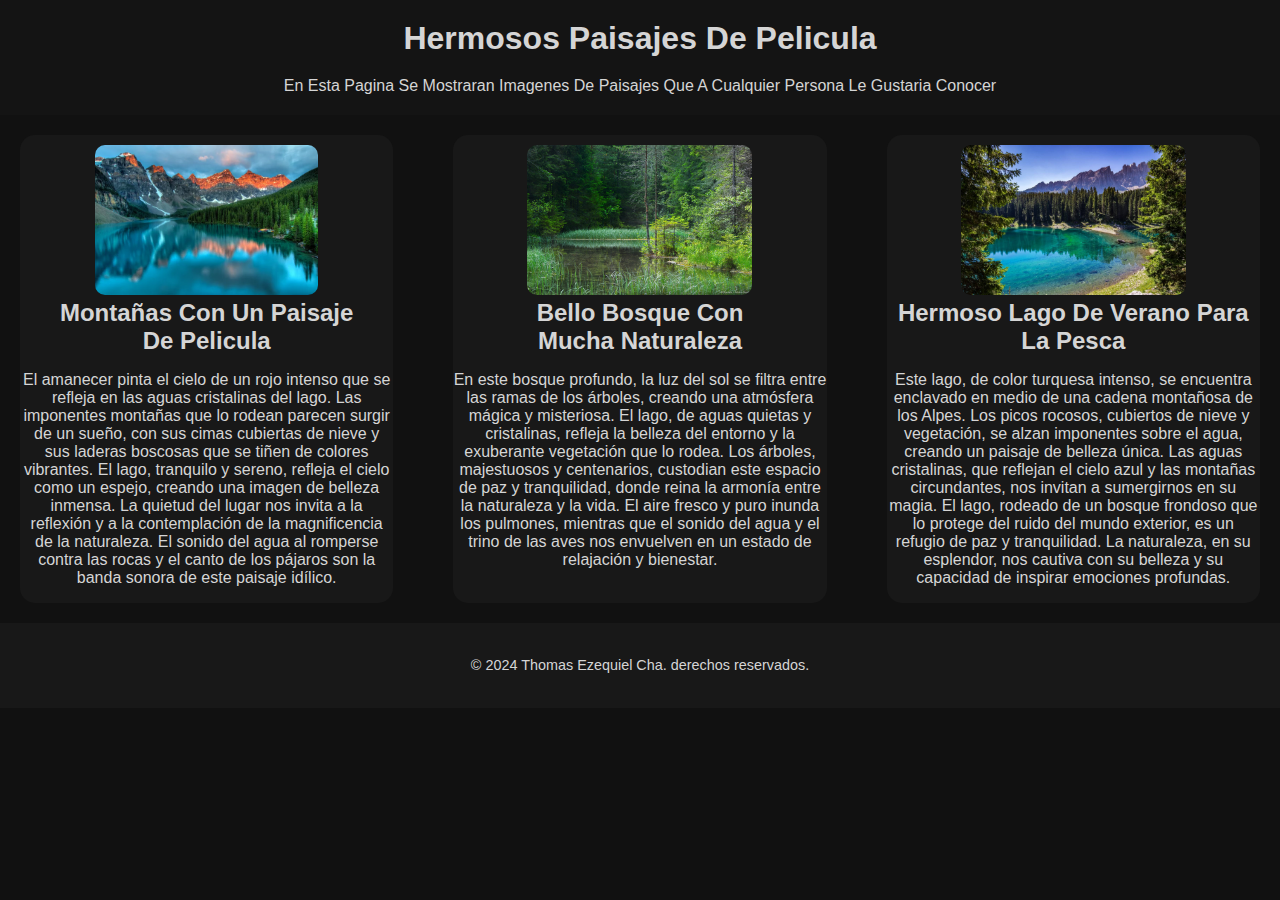
<file: Proyecto integrador 1/Flexbox-Layout/27agosto.html>
<!DOCTYPE html>
<html lang="en">
<head>
    <meta charset="UTF-8">
    <meta name="viewport" content="width=device-width, initial-scale=1.0">
    <link rel="stylesheet" href="27agosto.css">
    <title>27 de agosto</title>
</head>
<body>
    <header>
        <h1 class="Titulo">hermosos paisajes de pelicula</h1>
        <p class="parrafo">en esta pagina se mostraran imagenes de paisajes que a cualquier persona le gustaria conocer</p>
    </header>
    <section class="contenedor">

        <!--primera imagen -->
        <article class="imagen">
            <a href="imagen1.html"
            target="_blank"><img src="depositphotos_16232649-stock-photo-moraine-lake-sunrise-colorful-landscape.jpg">
            </a>
            <h2>montañas con un paisaje de pelicula</h2>
            <p>El amanecer pinta el cielo de un rojo intenso que se refleja en las aguas cristalinas del lago. Las imponentes montañas que lo rodean parecen surgir de un sueño, con sus cimas cubiertas de nieve y sus laderas boscosas que se tiñen de colores vibrantes. El lago, tranquilo y sereno, refleja el cielo como un espejo, creando una imagen de belleza inmensa. La quietud del lugar nos invita a la reflexión y a la contemplación de la magnificencia de la naturaleza. El sonido del agua al romperse contra las rocas y el canto de los pájaros son la banda sonora de este paisaje idílico.</p>
        </article>

        <!--segunda imagen -->
        <article class="imagen">
            <a href="imagen2.html"
            target="_blank"><img src="20240223PHT18067_original.jpg"></a>
            <h2>bello bosque con mucha naturaleza</h2>
            <p>En este bosque profundo, la luz del sol se filtra entre las ramas de los árboles, creando una atmósfera mágica y misteriosa. El lago, de aguas quietas y cristalinas, refleja la belleza del entorno y la exuberante vegetación que lo rodea. Los árboles, majestuosos y centenarios, custodian este espacio de paz y tranquilidad, donde reina la armonía entre la naturaleza y la vida. El aire fresco y puro inunda los pulmones, mientras que el sonido del agua y el trino de las aves nos envuelven en un estado de relajación y bienestar.</p>
        </article>
        
        <!--tercera imagen -->
        <article class="imagen">
            <a href="imagen3.html" target="_blank"><img src="image.jpg"></a>
            <h2>hermoso lago de verano para la pesca</h2>
            <p>Este lago, de color turquesa intenso, se encuentra enclavado en medio de una cadena montañosa de los Alpes. Los picos rocosos, cubiertos de nieve y vegetación, se alzan imponentes sobre el agua, creando un paisaje de belleza única. Las aguas cristalinas, que reflejan el cielo azul y las montañas circundantes, nos invitan a sumergirnos en su magia. El lago, rodeado de un bosque frondoso que lo protege del ruido del mundo exterior, es un refugio de paz y tranquilidad. La naturaleza, en su esplendor, nos cautiva con su belleza y su capacidad de inspirar emociones profundas.</p>
        </article>
    </section>
    <footer>
        <p>© 2024 Thomas Ezequiel Cha. derechos reservados.</p>
    </footer>
</body>
</html>
</file>
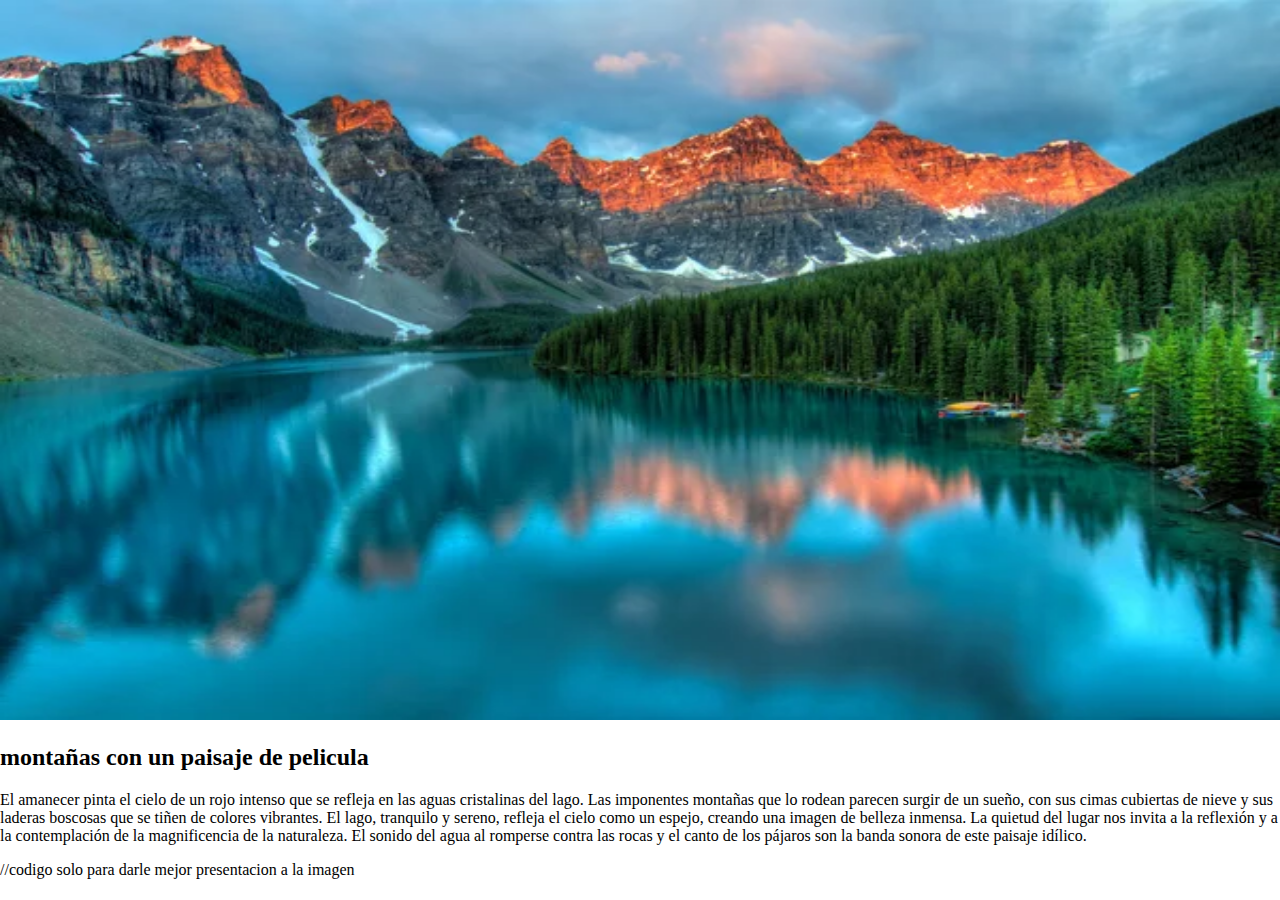
<file: Proyecto integrador 1/Flexbox-Layout/imagen1.html>
<!DOCTYPE html>
<html lang="en">
<head>
    <meta charset="UTF-8">
    <meta name="viewport" content="width=device-width, initial-scale=1.0">
    <title>Document</title>
</head>
<body>
     <article class="imagen1">
        <img src="depositphotos_16232649-stock-photo-moraine-lake-sunrise-colorful-landscape.jpg">
        <h2>montañas con un paisaje de pelicula</h2>
            <p>El amanecer pinta el cielo de un rojo intenso que se refleja en las aguas cristalinas del lago. Las imponentes montañas que lo rodean parecen surgir de un sueño, con sus cimas cubiertas de nieve y sus laderas boscosas que se tiñen de colores vibrantes. El lago, tranquilo y sereno, refleja el cielo como un espejo, creando una imagen de belleza inmensa. La quietud del lugar nos invita a la reflexión y a la contemplación de la magnificencia de la naturaleza. El sonido del agua al romperse contra las rocas y el canto de los pájaros son la banda sonora de este paisaje idílico.</p>
     </article>
     //codigo solo para darle mejor presentacion a la imagen
     <style>
        body{
            margin:0;
        }
        img{
            width: 100%;
            max-height: 80vh;
        }
     </style>

</body>
</html>
</file>
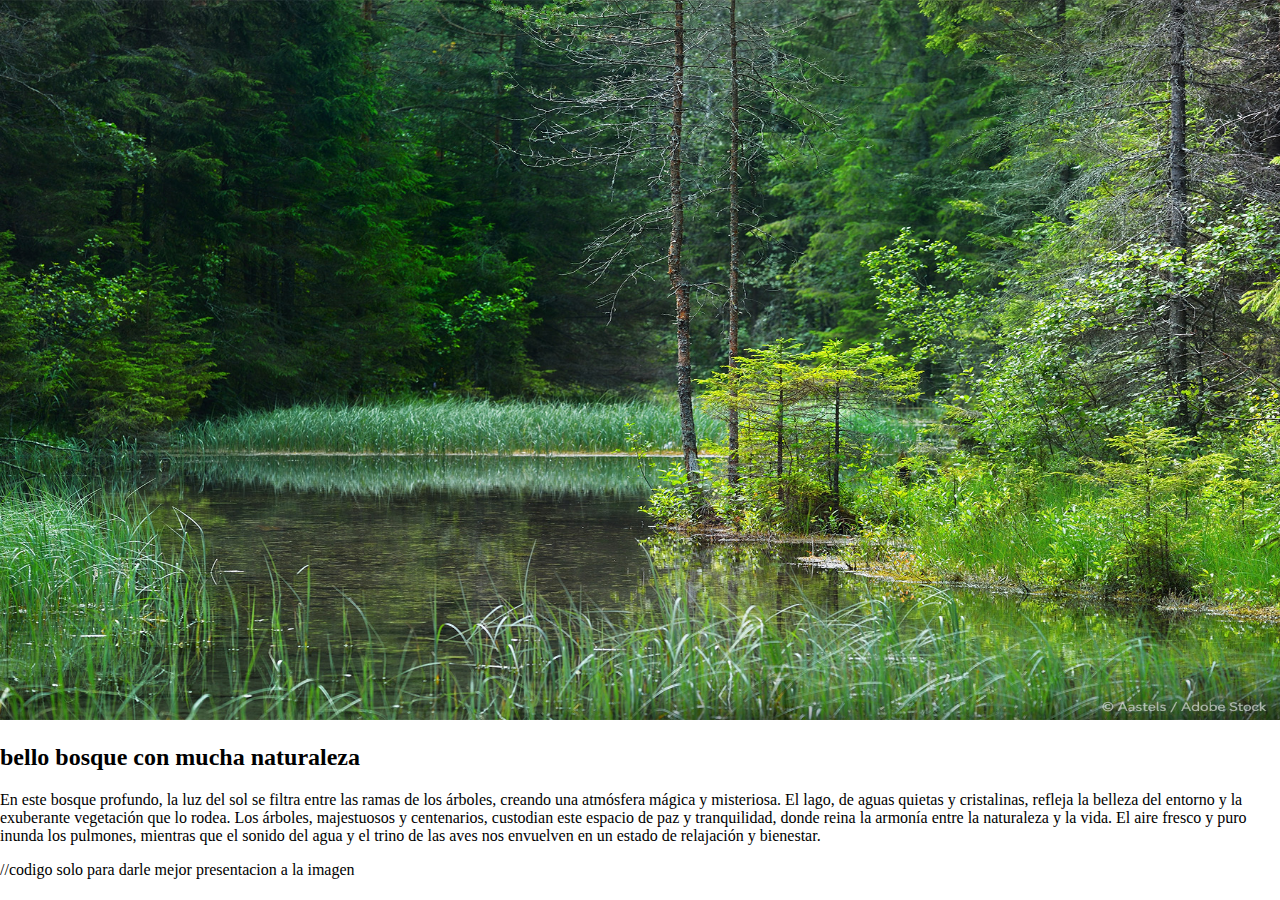
<file: Proyecto integrador 1/Flexbox-Layout/imagen2.html>
<!DOCTYPE html>
<html lang="en">
<head>
    <meta charset="UTF-8">
    <meta name="viewport" content="width=device-width, initial-scale=1.0">
    <title>Document</title>
</head>
<body>
     <article class="imagen1">
        <img src="20240223PHT18067_original.jpg">
        <h2>bello bosque con mucha naturaleza</h2>
            <p>En este bosque profundo, la luz del sol se filtra entre las ramas de los árboles, creando una atmósfera mágica y misteriosa. El lago, de aguas quietas y cristalinas, refleja la belleza del entorno y la exuberante vegetación que lo rodea. Los árboles, majestuosos y centenarios, custodian este espacio de paz y tranquilidad, donde reina la armonía entre la naturaleza y la vida. El aire fresco y puro inunda los pulmones, mientras que el sonido del agua y el trino de las aves nos envuelven en un estado de relajación y bienestar.</p>
     </article>
     //codigo solo para darle mejor presentacion a la imagen
     <style>
        body{
            margin:0;
        }
        img{
            max-height: 80vh;
            width: 100%;
        }
     </style>

</body>
</html>
</file>
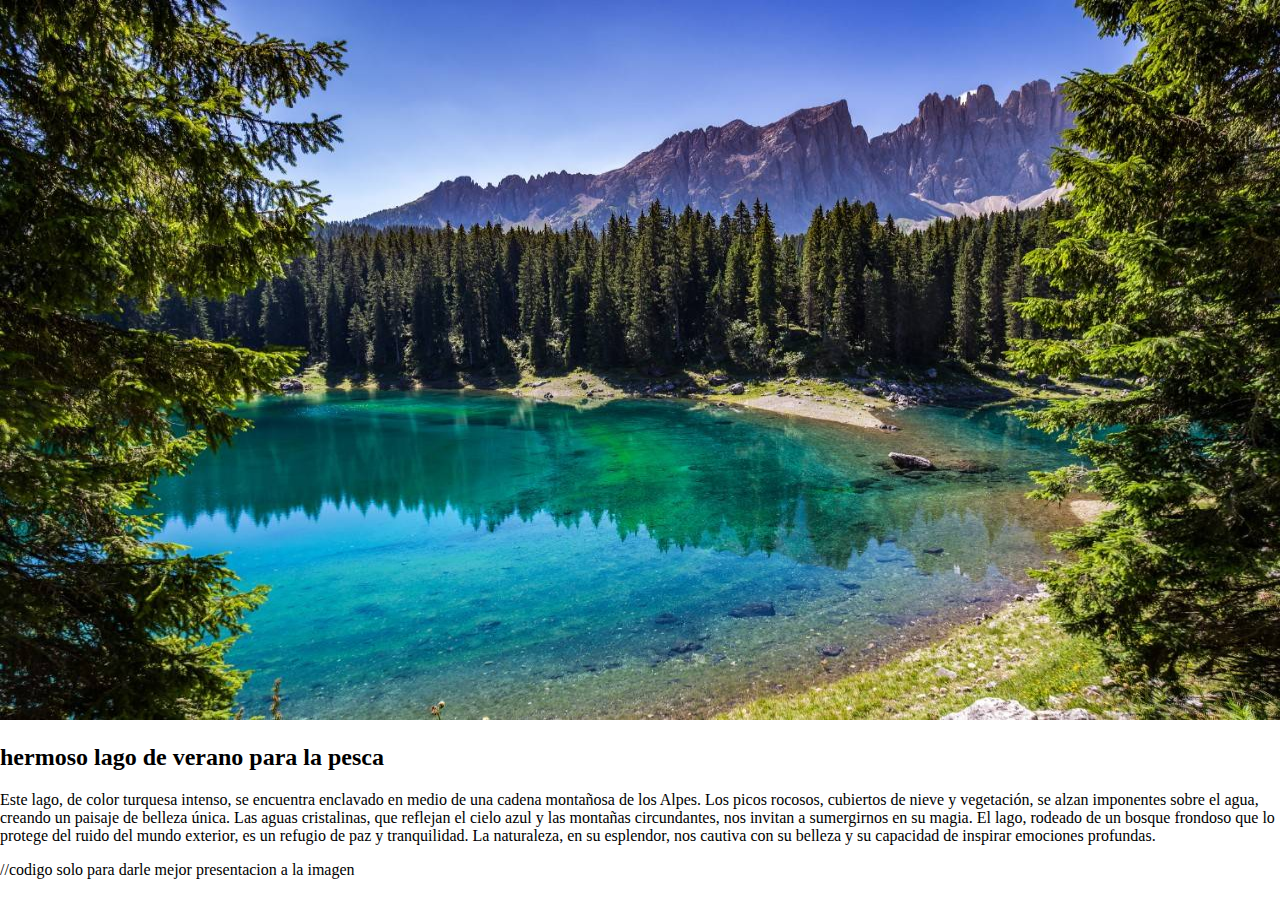
<file: Proyecto integrador 1/Flexbox-Layout/imagen3.html>
<!DOCTYPE html>
<html lang="en">
<head>
    <meta charset="UTF-8">
    <meta name="viewport" content="width=device-width, initial-scale=1.0">
    <title>Document</title>
</head>
<body>
     <article class="imagen1">
        <img src="image.jpg">
        <h2>hermoso lago de verano para la pesca</h2>
            <p>Este lago, de color turquesa intenso, se encuentra enclavado en medio de una cadena montañosa de los Alpes. Los picos rocosos, cubiertos de nieve y vegetación, se alzan imponentes sobre el agua, creando un paisaje de belleza única. Las aguas cristalinas, que reflejan el cielo azul y las montañas circundantes, nos invitan a sumergirnos en su magia. El lago, rodeado de un bosque frondoso que lo protege del ruido del mundo exterior, es un refugio de paz y tranquilidad. La naturaleza, en su esplendor, nos cautiva con su belleza y su capacidad de inspirar emociones profundas.</p>
     </article>

     //codigo solo para darle mejor presentacion a la imagen
     <style>
        body{
            margin:0;
        }
        img{
            max-height: 80vh;
            width: 100%;
        }
     </style>
     
</body>
</html>
</file>
<file: Proyecto integrador 1/Flexbox-Layout/27agosto.css>
/*propiedades de texto*/
*{
    font-family: Arial, sans-serif;
}

.Titulo,.parrafo,h2{
    text-align: center;
    margin: 0;
    text-transform: capitalize;
    text-wrap: pretty;
    color: rgb(213, 213, 213);
}
.parrafo{
    margin-top: 20px;
}
p{
    color: rgb(213, 213, 213);
    text-wrap: pretty;
}


/*coloreado y diseño*/
body{
    margin: 0;
    background-color: rgb(17, 17, 17);
}
article{
    border-radius: 15px;
    background-color: rgb(24, 24, 24);
}
article:hover{
    transition: 0.3s;
    box-shadow: 0px 0px 20px rgb(255, 255, 255);
}
header{
    background-color: rgb(20, 20, 20);
    padding: 20px;
}


/*flexbox*/
.contenedor{
    display: flex;
    flex-wrap:wrap;
    justify-content: center;
    gap: 20px;
}
.imagen{
    padding: 0;
    margin: 20px;
    flex-grow: 1;
    flex-basis: 200px;
    text-align: center;
}

/*posicionamiento de la imagen*/
img{
    margin-top: 10px;
    padding: 0;
    height: 150px;
    width: auto;
    max-width: 100%;
    border-radius: 10px;
}
/*footer*/
footer{
    text-align: center;
    background-color: rgb(24, 24, 24);
    padding: 20px;
    font-size: 0.9em;
}


/*mediaqueries (adaptamiento a distintos tamaños)*/
@media (min-width: 600px) and (max-width: 900px) {
    .contenedor {
        flex-wrap: wrap;
        justify-content: center;
    }

    .imagen {
        flex-basis: 45%; /* Cada imagen ocupará el 45% del ancho */
        margin: 10px; /* Margen alrededor de las imágenes para crear espacio */
    }
}

@media (max-width: 599px) {
    .contenedor {
        flex-direction: column;
    }
    
}
</file>
